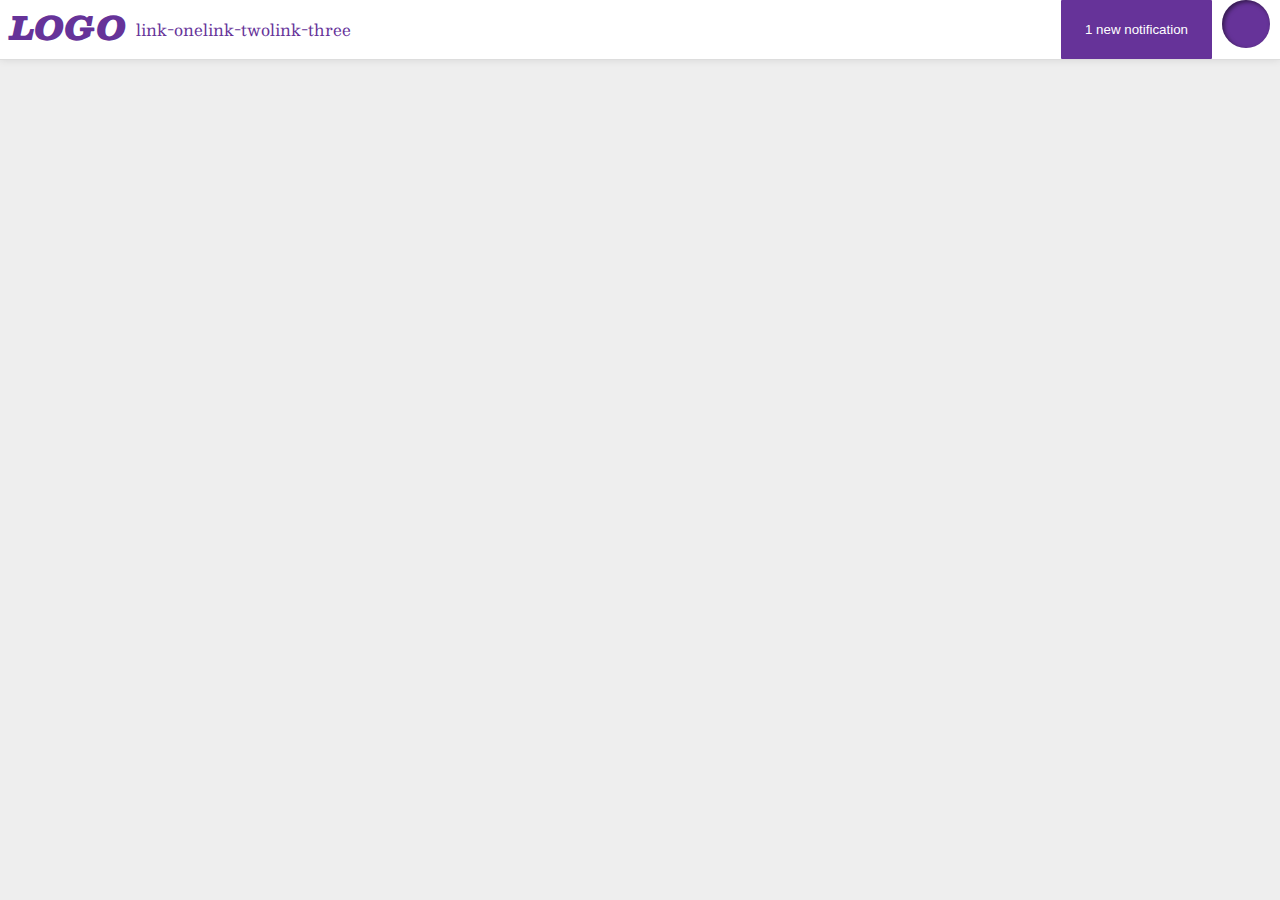
<file: flex/03-flex-header-2/index.html>
<!DOCTYPE html>
<html lang="en">
  <head>
    <meta charset="UTF-8">
    <meta http-equiv="X-UA-Compatible" content="IE=edge">
    <meta name="viewport" content="width=device-width, initial-scale=1.0">
    <title>Flex Header 2</title>
    <link rel="stylesheet" href="style.css">
  </head>
  <body>

    <div class="header">

      <div class ="left-chunk">
        <div class="logo">
         LOGO
        </div>
        <ul class="links">
          <li><a href="google.com">link-one</a></li>
          <li><a href="google.com">link-two</a></li>
          <li><a href="google.com">link-three</a></li>
        </ul>

      </div> 

      <div class="right-chunk">

        <button class="notifications">
          1 new notification
        </button>
        <div class="profile-image"></div>
        
      </div>
     

    </div>

  </body>
</html>
</file>
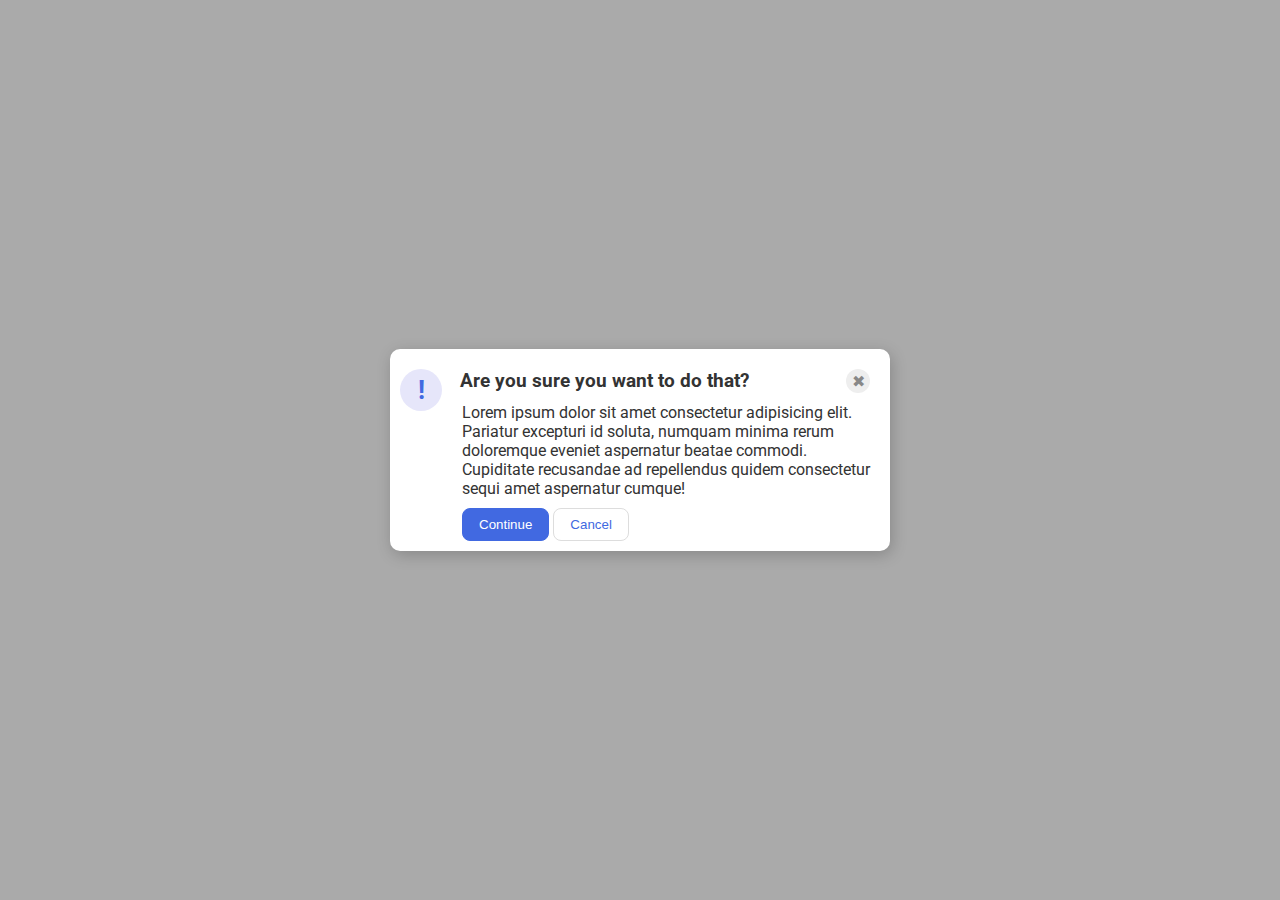
<file: flex/05-flex-modal/index.html>
<!DOCTYPE html>
<html lang="en">
  <head>
    <meta charset="UTF-8">
    <meta http-equiv="X-UA-Compatible" content="IE=edge">
    <meta name="viewport" content="width=device-width, initial-scale=1.0">
    <link rel="stylesheet" href="style.css">
    <title>Modal</title>
  </head>
  <body>
    <div class="modal">
      <div class="icon">!</div>
      <div class="right">
        
        <div class="sure">
          <div class="header">Are you sure you want to do that?</div>
          <div class="close-button">✖</div>
        </div>
        <div class="text">Lorem ipsum dolor sit amet consectetur adipisicing elit. Pariatur excepturi id soluta, numquam minima rerum doloremque eveniet aspernatur beatae commodi. Cupiditate recusandae ad repellendus quidem consectetur sequi amet aspernatur cumque!</div>
        <button class="continue">Continue</button>
        <button class="cancel">Cancel</button>
      </div>
    </div>
  </body>
</html>
</file>
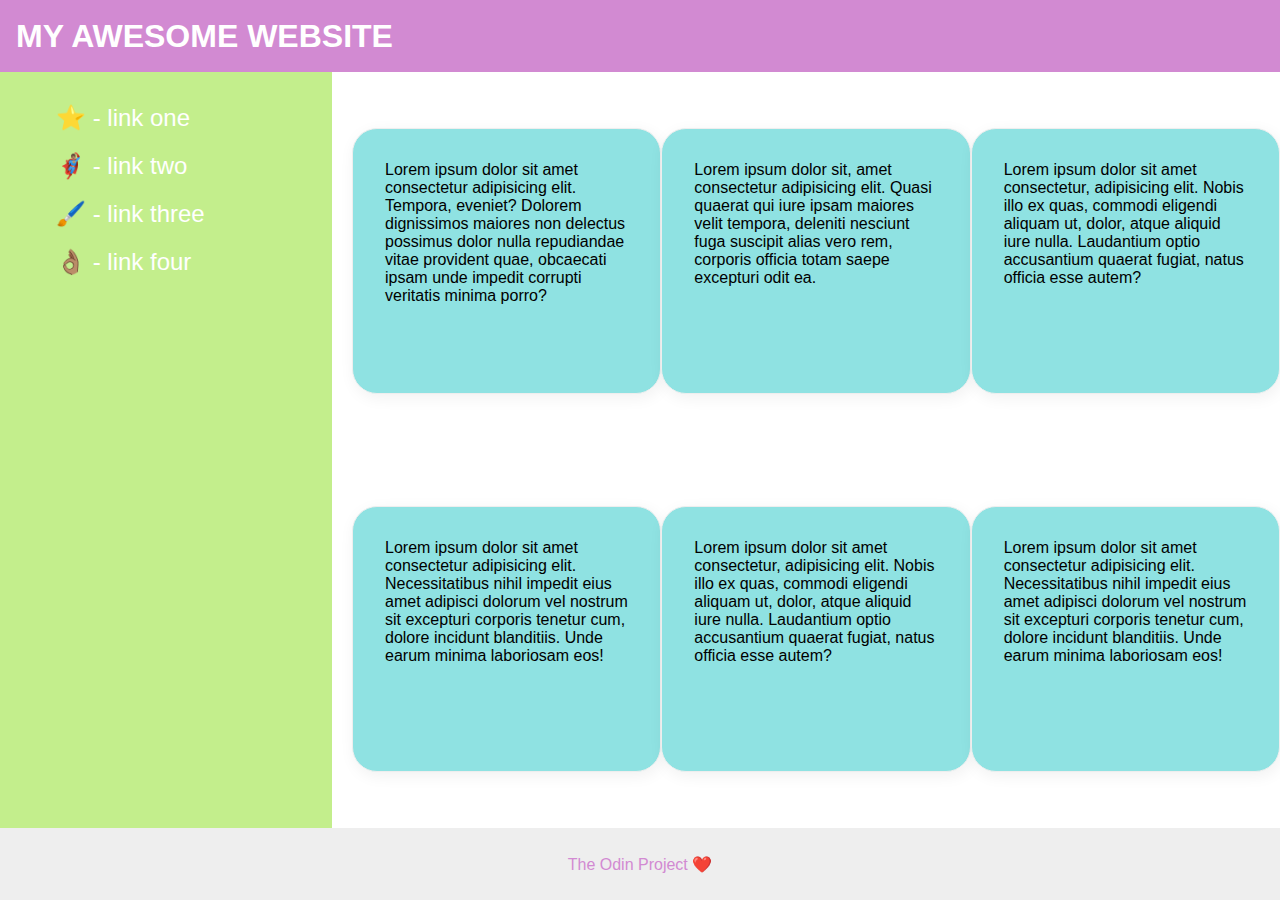
<file: flex/07-flex-layout-2/index.html>
<!DOCTYPE html>
<html lang="en">
  <head>
    <meta charset="UTF-8">
    <meta http-equiv="X-UA-Compatible" content="IE=edge">
    <meta name="viewport" content="width=device-width, initial-scale=1.0">
    <title>The Holy Grail</title>
    <link rel="stylesheet" href="style.css">
  </head>
  <body>
    <div class="header">
      MY AWESOME WEBSITE
    </div>

    <div class="divide">

      <div class="sidebar">
        <ul>
          <li><a href="#">⭐ - link one</a></li>
          <li><a href="#">🦸🏽‍♂️ - link two</a></li>
          <li><a href="#">🖌️ - link three</a></li>
          <li><a href="#">👌🏽 - link four</a></li>
        </ul>
      </div>

      <div class="all-cards">
        <div class="card">Lorem ipsum dolor sit amet consectetur adipisicing elit. Tempora, eveniet? Dolorem dignissimos maiores non delectus possimus dolor nulla repudiandae vitae provident quae, obcaecati ipsam unde impedit corrupti veritatis minima porro?</div>
        <div class="card">Lorem ipsum dolor sit, amet consectetur adipisicing elit. Quasi quaerat qui iure ipsam maiores velit tempora, deleniti nesciunt fuga suscipit alias vero rem, corporis officia totam saepe excepturi odit ea.</div>
        <div class="card">Lorem ipsum dolor sit amet consectetur, adipisicing elit. Nobis illo ex quas, commodi eligendi aliquam ut, dolor, atque aliquid iure nulla. Laudantium optio accusantium quaerat fugiat, natus officia esse autem?</div>
        <div class="card">Lorem ipsum dolor sit amet consectetur adipisicing elit. Necessitatibus nihil impedit eius amet adipisci dolorum vel nostrum sit excepturi corporis tenetur cum, dolore incidunt blanditiis. Unde earum minima laboriosam eos!</div>
        <div class="card">Lorem ipsum dolor sit amet consectetur, adipisicing elit. Nobis illo ex quas, commodi eligendi aliquam ut, dolor, atque aliquid iure nulla. Laudantium optio accusantium quaerat fugiat, natus officia esse autem?</div>
        <div class="card">Lorem ipsum dolor sit amet consectetur adipisicing elit. Necessitatibus nihil impedit eius amet adipisci dolorum vel nostrum sit excepturi corporis tenetur cum, dolore incidunt blanditiis. Unde earum minima laboriosam eos!</div>
      </div>

    </div>
    
    
    <div class="footer">
      The Odin Project ❤️
    </div>
  </body>
</html>
</file>
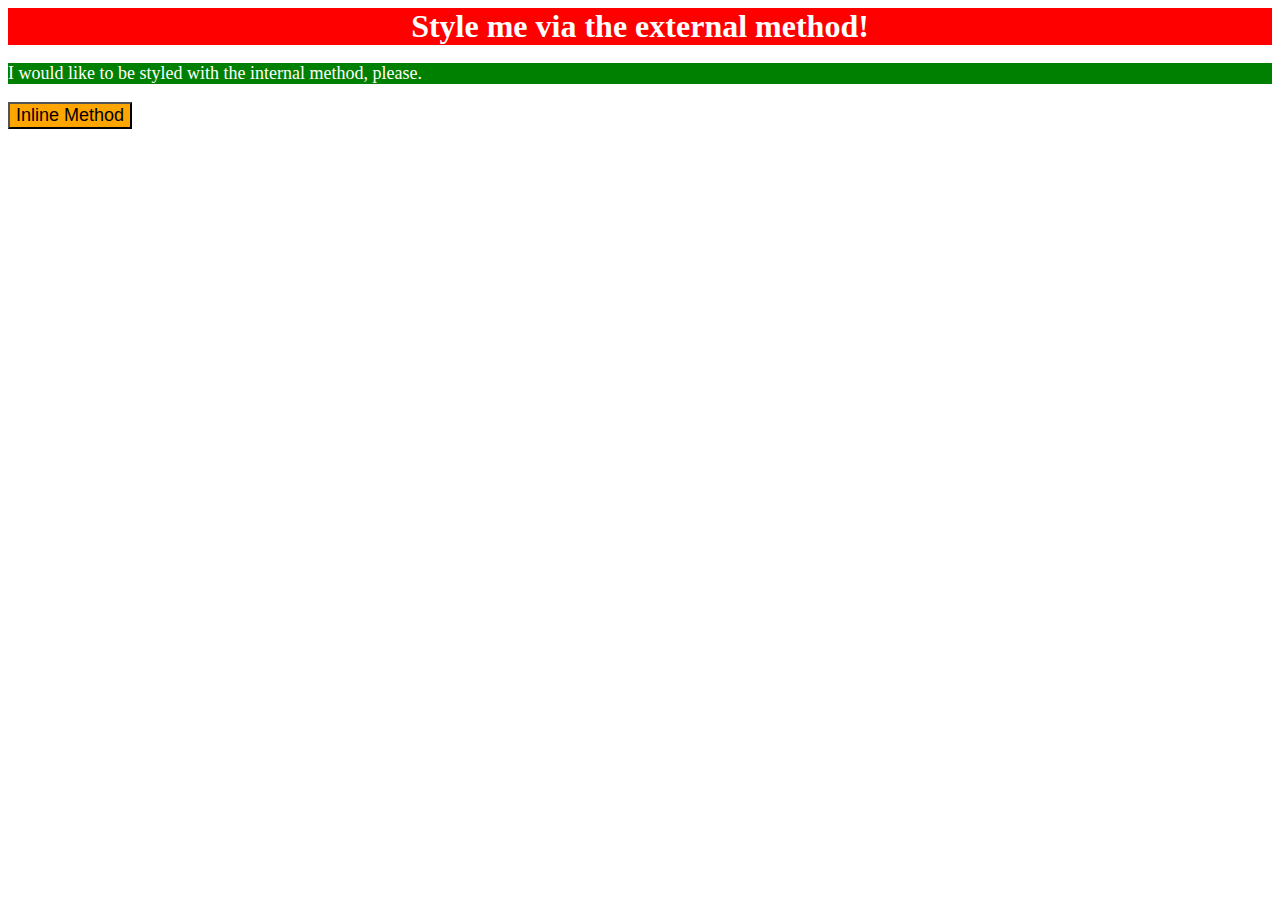
<file: foundations/01-css-methods/index.html>
<!DOCTYPE html>
<html lang="en">
  <head>
    <meta charset="UTF-8">
    <meta http-equiv="X-UA-Compatible" content="IE=edge">
    <meta name="viewport" content="width=device-width, initial-scale=1.0">
    <title>Methods for Adding CSS</title>
    
    <style> /* Inline method for styling*/
      p{
        background-color: green;
        color: white;
        font-size: 18px;
      }
    </style>

    <link rel="stylesheet" href="styles.css ">
  </head>

  <body>
    <div>Style me via the external method!</div>
    <p>I would like to be styled with the internal method, please.</p>
    <button style="background-color:orange;font-size:18px;" >Inline Method</button>
  </body>
</html>
</file>
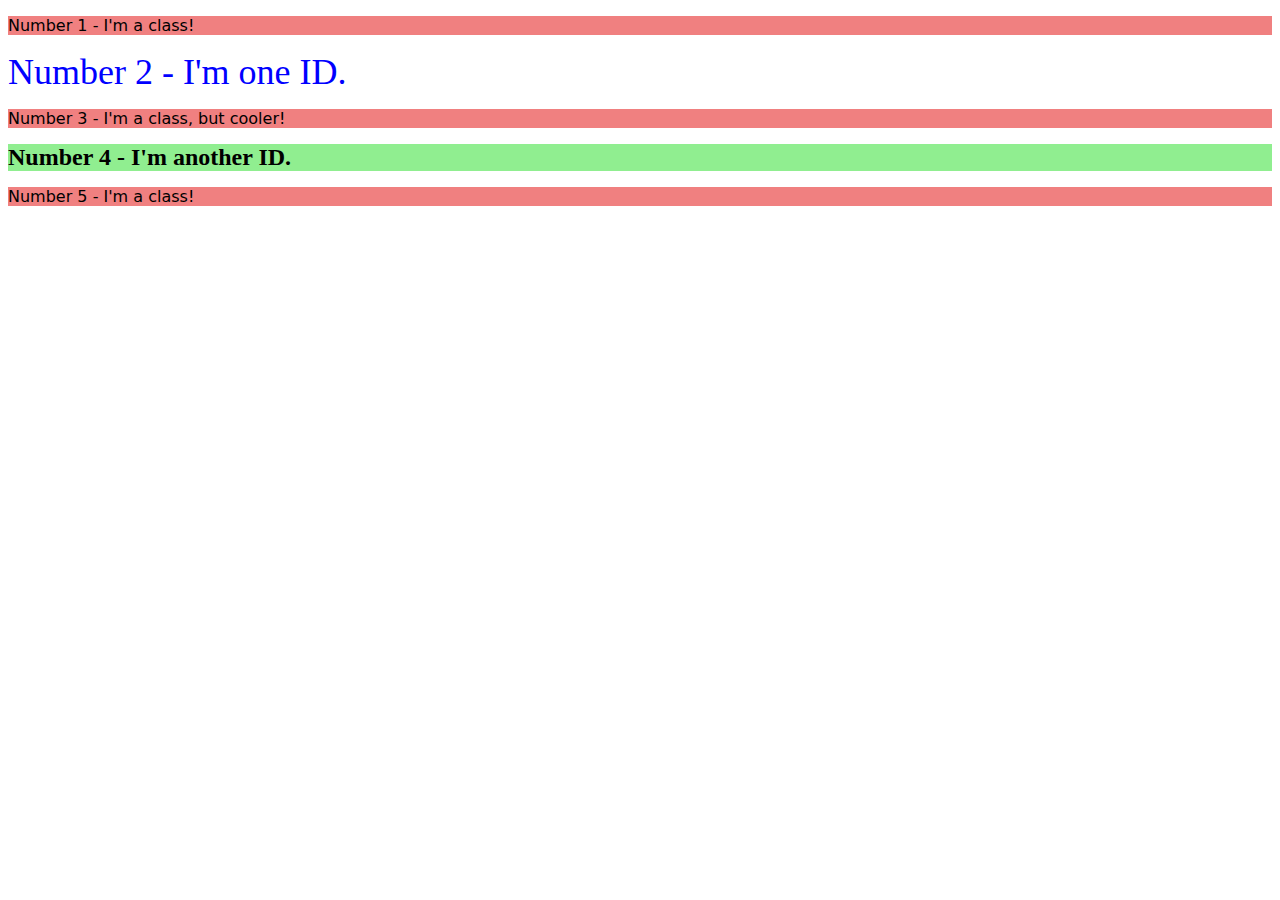
<file: foundations/02-class-id-selectors/index.html>
<!DOCTYPE html>
<html lang="en">
  <head>
    <meta charset="UTF-8">
    <meta http-equiv="X-UA-Compatible" content="IE=edge">
    <meta name="viewport" content="width=device-width, initial-scale=1.0">
    <title>Class and ID Selectors</title>
    <link rel="stylesheet" href="style.css">
  </head>
  <body>
    <p class="odd">Number 1 - I'm a class!</p>
    <div id="second">Number 2 - I'm one ID.</div>
    <p class="odd" class="sameFontSz">Number 3 - I'm a class, but cooler!</p>
    <div id="fourth" class="sameFontSz">Number 4 - I'm another ID.</div>
    <p class="odd">Number 5 - I'm a class!</p>
  </body>
</html>
</file>
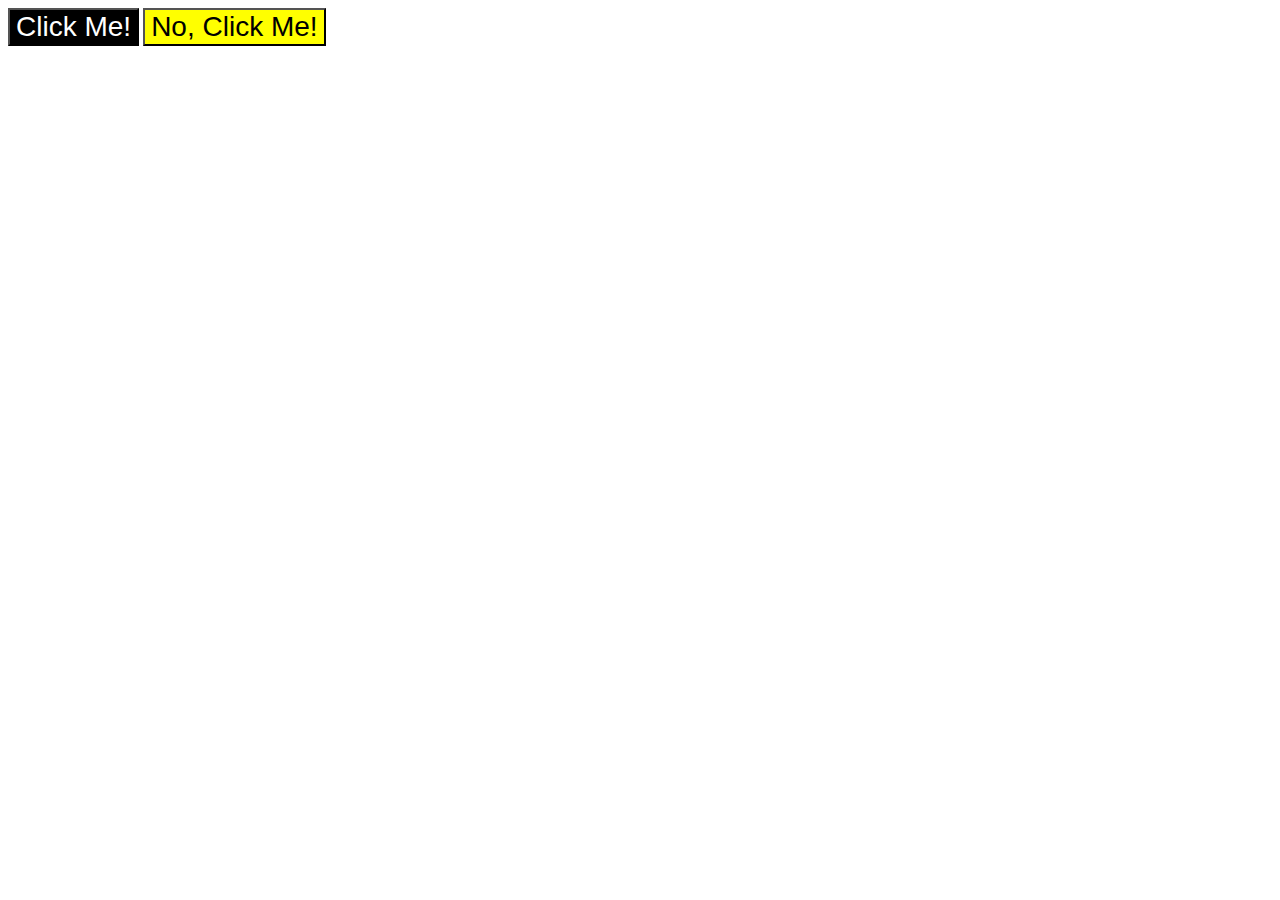
<file: foundations/03-grouping-selectors/index.html>
<!DOCTYPE html>
<html lang="en">
  <head>
    <meta charset="UTF-8">
    <meta http-equiv="X-UA-Compatible" content="IE=edge">
    <meta name="viewport" content="width=device-width, initial-scale=1.0">
    <title>Grouping Selectors</title>
    <link rel="stylesheet" href="style.css">
  </head>
  <body>
    <button class="bOne">Click Me!</button>
    <button class="bTwo">No, Click Me!</button>
  </body>
</html>
</file>
<file: flex/03-flex-header-2/style.css>
/* this is some magical font-importing.  
you'll learn about it later. */
@import url('https://fonts.googleapis.com/css2?family=Besley:ital,wght@0,400;1,900&display=swap');

body {
  margin: 0;
  background: #eee;
  font-family: Besley, serif;
}

.header {
  background: white;
  border-bottom: 1px solid #ddd;
  box-shadow: 0 0 8px rgba(0,0,0,.1);
  display: flex; 
  justify-content: space-between;
  align-content:center; 
}

.profile-image {
  background: rebeccapurple;
  box-shadow: inset 2px 2px 4px rgba(0,0,0,.5);
  border-radius: 50%;
  width: 48px;
  height:  48px;
  margin-right: 10px; 
}

.logo {
  color: rebeccapurple;
  font-size: 32px;
  font-weight: 900;
  font-style: italic;
  margin-left: 10px; 
  margin-right: 10px; 
  

}

button {
  border: none;
  border-radius: 1px;
  background: rebeccapurple;
  color: white;
  padding: 2px 24px;
  margin-right: 10px; 
}

a {
  /* this removes the line under our links */
  text-decoration: none;
  color: rebeccapurple;
}

.links {
  list-style-type: none;
  display:flex; 
  align-content: center; 
  margin:5; 
  padding: 0; 
  list-style: none;
  flex-grow: 1; 

}

.left-chunk {
  display: flex; 
  justify-content: left;
  align-content: center;
 
}
.right-chunk{
  display: flex; 
  justify-content: right;
  align-content: center; 
 
}
</file>
<file: flex/05-flex-modal/style.css>
@import url('https://fonts.googleapis.com/css2?family=Roboto:wght@400;700&display=swap');

html, body {
  height: 100%;
}

body {
  font-family: Roboto, sans-serif;
  margin: 0;
  background: #aaa;
  color: #333;
  /* I'll give you this one for free lol */
  display: flex;
  align-items: center;
  justify-content: center;
}

.modal {
  background: white;
  width: 480px;
  border-radius: 10px;
  box-shadow: 2px 4px 16px rgba(0,0,0,.2);
  padding: 10px; 
  display:flex; 
}
.sure{
  display:flex;
  justify-content: space-between;
  margin: 10px;
  
}
.header{
  font-weight: bold;
  margin-left:-12px; 
  font-size: larger;
}
.icon {
  color: royalblue;
  font-size: 26px;
  font-weight: 700;
  background: lavender;
  width: 42px;
  height: 42px;
  border-radius: 50%;
  display: flex;
  align-items: center;
  justify-content: center;
  flex-shrink:0;  
  margin-right: 20px; 
  margin-top:10px; 
}

.close-button {
  background: #eee;
  border-radius: 50%;
  color: #888;
  font-weight: 400;
  font-size: 16px;
  height: 24px;
  width: 24px;
  display: flex;
  align-items: center;
  justify-content: center;
}

button {
  padding: 8px 16px;
  border-radius: 8px;
  margin-top: 10px;
}

button.continue {
  background: royalblue;
  border: 1px solid royalblue;
  color: white;
}

button.cancel {
  background: white;
  border: 1px solid #ddd;
  color: royalblue;
}
</file>
<file: flex/07-flex-layout-2/style.css>
body {
  font-family: -apple-system, BlinkMacSystemFont, 'Segoe UI', Roboto, Oxygen, Ubuntu, Cantarell, 'Open Sans', 'Helvetica Neue', sans-serif;
  margin: 0;
  min-height: 100vh;
  display: flex;
  flex-direction: column;
  justify-content: space-between;
  
}

.header {
  height: 72px;
  background: rgb(210, 138, 210);
  color: white;
  /*additions*/
  display: flex; 
  align-items: center;
  font-size: 32px;
  font-weight: 900;
  padding-left: 16px;
  /*margin-top: auto;
  margin-bottom: auto;*/
}

.footer {
  height: 72px;
  background: #eee;
  color:  rgb(210, 138, 210);
   /*additions*/
   display: flex; 
   align-items: center;
   justify-content: center;
}

.sidebar {
  width: 300px;
  background: rgba(191, 237, 132, 0.936);
  min-width: 300px;
  padding: 16px; 
}

.card {
  border: 1px solid #eee;
  box-shadow: 2px 4px 16px rgba(0,0,0,.06);
  border-radius: 4px;

  /*additions*/
  padding: 32px; 
  background: rgba(136, 224, 224, 0.939);
  width: 200px;
  height:200px; 
  border-radius: 25px;
  flex-grow: 1;
  flex-basis: auto;
  
}

/*added styles*/
.all-cards{
  display:flex; 
  flex-wrap: wrap;
  justify-content: space-around;
  align-content: space-around;
  
  
}
.divide{
  display:flex; 
  gap: 20px; 
  flex-grow: 3;
  align-content: space-around;
}
li{
  list-style-type:none;
  margin-bottom: 20px;
}
a:link{
  text-decoration: none;
  color: white;
  font-size: 24px;
}
a:visited{
  text-decoration: none;
  color:white; 
}
</file>
<file: foundations/01-css-methods/styles.css>
div{
    background-color:red; 
    color: white; 
    font-size: 32px;
    text-align: center;
    font-weight: bold;
}
</file>
<file: foundations/02-class-id-selectors/style.css>
.odd{
    background-color: lightcoral;
    font-family: Verdana, DejaVu Sans, sans-serif;
}
#second{
    color:blue; 
    font-size: 36px;
}
.sameFontSz{
   font-size: 24px;
}
#fourth{
    background-color:lightgreen; 
    font-weight: bold;
}
</file>
<file: foundations/03-grouping-selectors/style.css>
.bOne{
    background-color: black;
    color: white; 
}
.bTwo{
    background-color: yellow;
}
button {
    font-size: 28px;
    font-family: 'Helvetica','Times New Roman','sans-serif';
}
</file>
